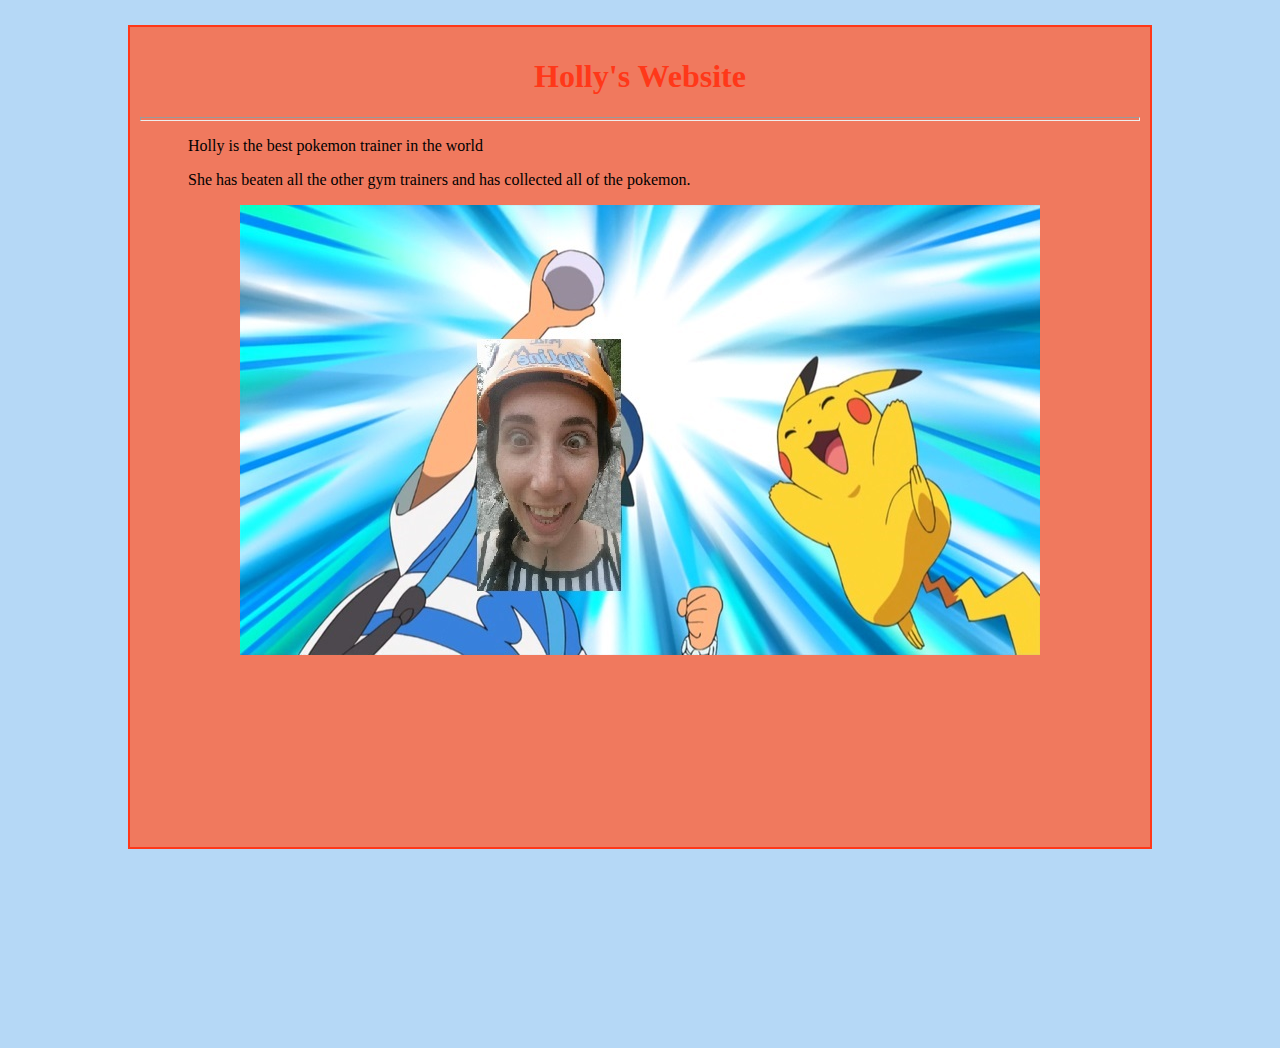
<file: index.html>
<html>
<head>
<title>Holly's Website</title>
<link href="style.css" type="text/css" rel="stylesheet">
</head>

<body>
<div id="main">
<h1>Holly's Website</h1>
<hr>
<p>Holly is the best pokemon trainer in the world</p>
<p>She has beaten all the other gym trainers and has collected all of the pokemon.</p>
<img src="pokemon.jpg" />
</div>

<iframe width="100%" height="166" scrolling="no" frameborder="no" allow="autoplay" src="https://w.soundcloud.com/player/?url=https%3A//api.soundcloud.com/tracks/294363326&color=%23b4a99e&auto_play=true&hide_related=false&show_comments=true&show_user=true&show_reposts=false&show_teaser=true"></iframe>
</body>

</html>
</file>
<file: style.css>
body {
background: #b5d8f6;
text-align: center;
}
#main {
	width:1000px;
	height:800px;
	background: #f0795e;
	margin: 25px auto;
	border: solid 2px #ff3819;
	padding: 10px;
}
h1 {
	text-align: center;
	font-family:"Times New Roman";
	font: 24pt;
	color: #ff3819;
}
hr {
	height: 2px;
	color: #ff3819;
}

p {
	font-family:"Calibri";
	font-size: 12pt;
	text-align: left;
	text-indent: 48px;
	colour: #2f2d2d;
}
</file>
